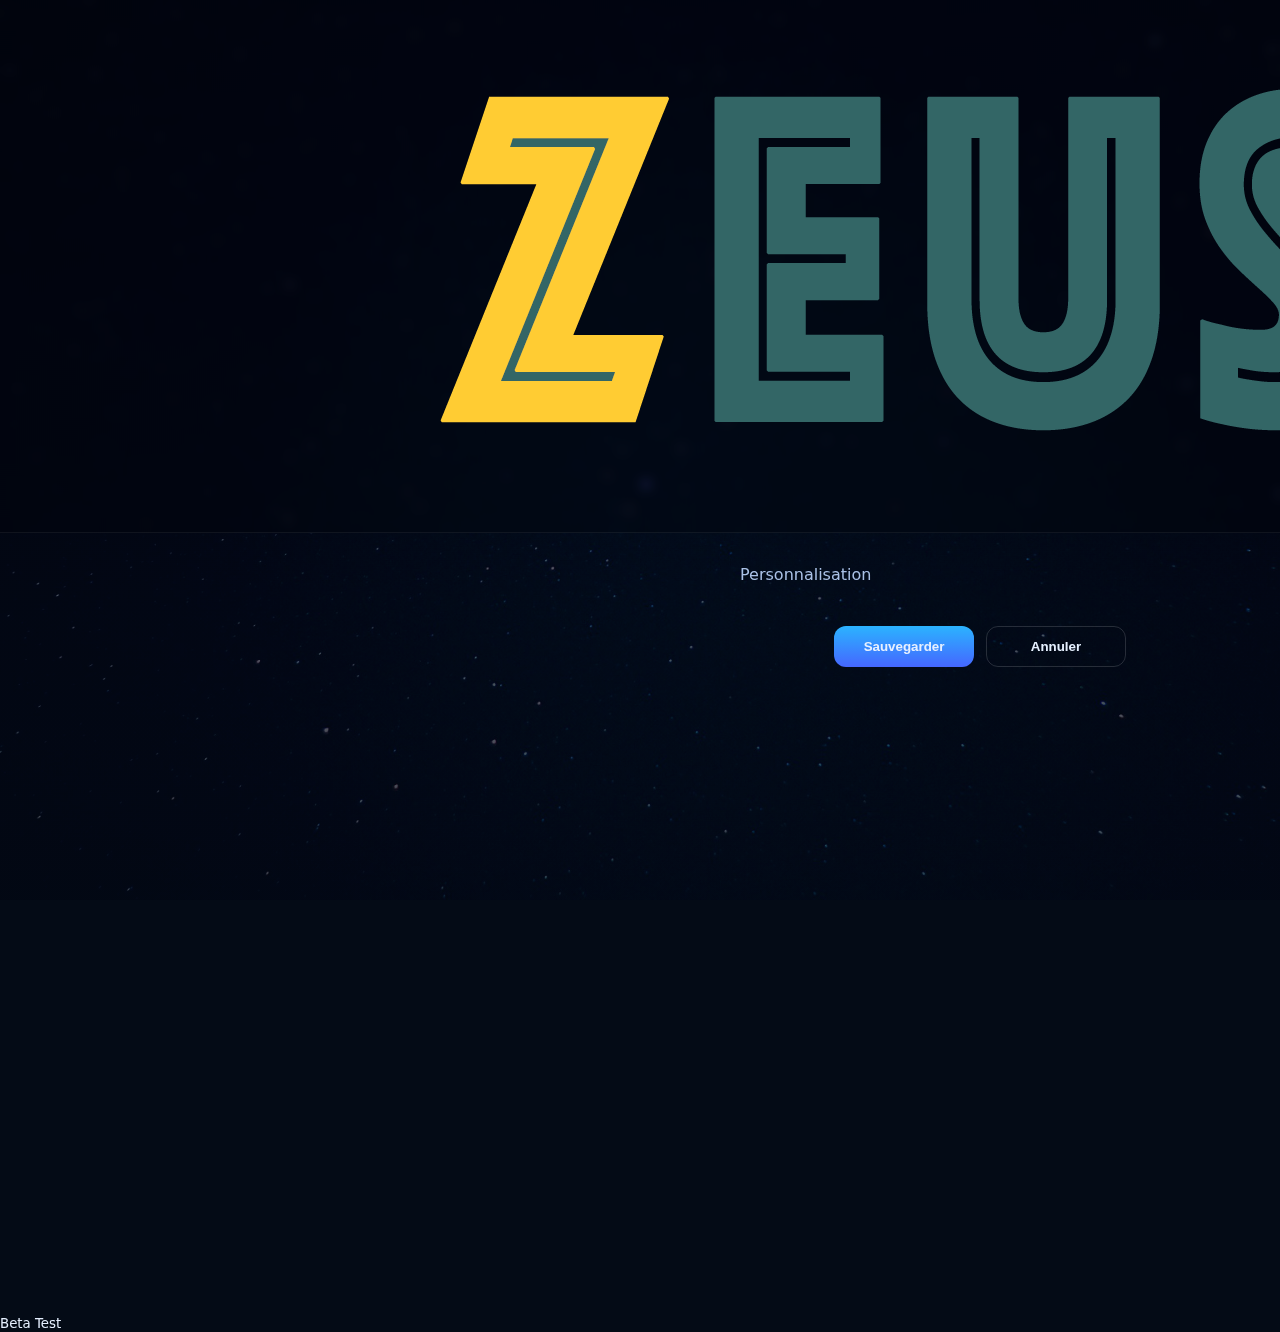
<file: static/cabine/index.html>
<!DOCTYPE html>
<html lang="fr">
<head>
  <meta charset="UTF-8" />
  <meta name="viewport" content="width=device-width, initial-scale=1.0" />
  <title>Cabine • MétéoGod</title>
  <link rel="stylesheet" href="styles.css" />
  <link rel="stylesheet" href="cabine-controls-compact.css">
</head>
<body class="cabine-page">
  <header class="topbar">
    <div class="brand">
      <a class="topbar-logo-link" href="/ppp" aria-label="Aller aux prévisions (PPP)">
        <img src="/static/img/weather_bets_S.png" alt="MétéoGod" class="brand-logo">
      </a>
    </div>
    <nav class="spacer"></nav>
    <a class="navlink active" href="#">Cabine</a>
  </header>

  <main class="cabine">
    <section class="canvas-col">
      <div id="avatar-stage" class="stage" aria-label="Aperçu de l'avatar">
        <!-- Layers injected by JS -->
      </div>
    </section>
    <section class="controls-col">
      <h1></h1>
      <p class="muted">Personnalisation</p>
      <div id="controls"></div>

      <div class="actions">
        <button id="saveBtn" class="btn primary">Sauvegarder</button>
        <button id="cancelBtn" class="btn ghost">Annuler</button>
      </div>
    </section>
  </main>

  <footer class="footnote">
    <small>Beta Test</small>
  </footer>

  <script src="app.js"></script>
  <script defer src="cabine-audio.js"></script>
</body>
</html>
</file>
<file: static/cabine/styles.css>
*{box-sizing:border-box}
:root{
  --bg:#061a2c;
  --bg-grad:linear-gradient(180deg,#051627 0%,#0a2341 100%);
  --card:#0e2e57;
  --ink:#e6f0ff;
  --ink-dim:#aac1e6;
  --accent:#2bb3ff;
  --accent-2:#4567ff;
  --radius:18px;
}
html,body{margin:0;height:100%;color:var(--ink);font-family:system-ui,-apple-system,Segoe UI,Roboto,Ubuntu,Cantarell,'Helvetica Neue',Arial}
body{background:var(--bg-grad)}

.topbar{
  display:flex;align-items:center;padding:12px 16px;border-bottom:1px solid rgba(255,255,255,.06);
  background:rgba(0,0,0,.2);backdrop-filter:blur(6px);position:sticky;top:0;z-index:1000
}
.brand{font-weight:800;letter-spacing:.5px}
.brand span{color:var(--accent)}
.spacer{flex:1}
.navlink{color:var(--ink);text-decoration:none;padding:8px 12px;border-radius:10px}
.navlink.active{background:rgba(255,255,255,.08)}

.cabine{display:grid;grid-template-columns:minmax(380px,1fr) minmax(340px,480px);gap:28px;max-width:1200px;margin:28px auto;padding:0 20px}
.canvas-col{display:flex;flex-direction:column;gap:16px}
.stage{
  width:100%;aspect-ratio:3/4;border-radius:var(--radius);
  background:radial-gradient(120% 120% at 50% 10%, #0b315e 0%, #081f38 40%, #07192e 100%);
  border:1px solid rgba(255,255,255,.08);
  position:relative;overflow:hidden;display:grid;place-items:center;
}
.layer{position:absolute;inset:0;display:flex;align-items:center;justify-content:center;pointer-events:none}
.layer img{max-width:100%;max-height:100%;object-fit:contain;image-rendering:auto}

.actions{display:flex;gap:12px;margin-top:8px}
.btn{padding:12px 16px;border:1px solid rgba(255,255,255,.15);border-radius:12px;background:#122a48;color:var(--ink);cursor:pointer;font-weight:600}
.btn.primary{background:linear-gradient(180deg,var(--accent) 0%,var(--accent-2) 100%);border:none}
.btn.ghost{background:transparent}

/* ----- panneau de droite par défaut (mais on le rend “invisible” plus bas) */
.controls-col{background:rgba(255,255,255,.04);border:1px solid rgba(255,255,255,.08);border-radius:var(--radius);padding:16px}
.controls-col h1{margin:0 0 8px 0}
.muted{color:var(--ink-dim);margin-top:0}
.control{margin:10px 0 14px 0}
.control label{display:block;margin:0 0 6px 2px;font-size:14px;color:var(--ink-dim)}
select{
  width:100%;padding:10px 12px;border-radius:10px;background:#0b2443;color:var(--ink);
  border:1px solid rgba(255,255,255,.15);outline:none
}

/* === Fond plein écran image pour LA page Cabine uniquement ================= */
body.cabine-page{
  position:relative;
  background:#040b16; /* fallback sombre */
  min-height:100vh;
}
body.cabine-page::before{
  content:"";position:fixed;inset:0;z-index:0;
  background-image:url('assets/img/ciel1.jpg'); /* chemin depuis /cabine/ */
  background-size:cover;background-position:center;background-attachment:fixed;
  filter:saturate(110%) contrast(105%)
}
body.cabine-page::after{
  content:"";position:fixed;inset:0;z-index:0;
  background:linear-gradient(180deg,rgba(3,10,22,.55),rgba(3,10,22,.75))
}
/* le contenu est au-dessus du fond */
header,main,footer{position:relative;z-index:1}

/* --- Rendre les “fenêtres” invisibles : on ne garde que le contenu ---- */
.controls-col{
  background:transparent !important;border:0 !important;box-shadow:none !important;padding:0 !important;
  position:static !important;top:auto !important;max-height:none !important;overflow:visible !important;
}
.controls-col::before,.controls-col::after{display:none !important}
.controls-col > *{padding-left:0;padding-right:0;margin-left:0;margin-right:0}
.controls-col h1{margin:0 0 8px 0}.controls-col .muted{margin:0 0 12px 0}

.stage{
  background:transparent !important;border:0 !important;box-shadow:none !important;
  /* overflow:visible !important;  // décommente si tu veux autoriser le dépassement */
}
.canvas-col{background:transparent !important;border:0 !important;box-shadow:none !important}

/* ====== Menus custom ULTRA-COMPACTS en OVERLAY (ne prennent pas de place) ====== */
.combo{position:relative}
.combo-btn{
  width:100%;padding:10px 12px;border-radius:10px;background:#0b2443;color:var(--ink);
  border:1px solid rgba(255,255,255,.15);font-weight:700;text-align:left;cursor:pointer
}
.combo.open .combo-btn{border-color:rgba(120,180,255,.5);box-shadow:0 0 0 3px rgba(120,180,255,.12)}

/* Panneau overlay : absolu, compact, avec scroll interne (pas de scroll de la colonne) */
.combo-panel{
  position:absolute;z-index:100;left:0;right:0;top:calc(100% + 6px);
  background:rgba(9,18,35,.98);border:1px solid rgba(255,255,255,.08);border-radius:10px;
  box-shadow:0 10px 28px rgba(0,0,0,.35);list-style:none;margin:0;padding:6px;
  max-height:220px;overflow:auto;backdrop-filter:blur(6px)
}
.combo-panel[data-dir="up"]{top:auto;bottom:calc(100% + 6px)}
.combo-item{
  padding:8px 10px;border-radius:8px;color:#cfe3ff;cursor:pointer;font-weight:700;
  white-space:nowrap;overflow:hidden;text-overflow:ellipsis
}
.combo-item:hover{background:rgba(120,180,255,.12);color:#79e7ff}
.controls-col .actions{
  display: flex;
  justify-content: center;  /* centre horizontalement */
  gap: 12px;
  margin-top: 32px;         /* ↑ ajuste pour les descendre davantage */
  width: 100%;
}
.controls-col .actions .btn{ min-width: 140px; }
/* Bouton Réinitialiser (discret) dans la colonne de droite */
.controls-col .controls-extra{
  display: flex;
  justify-content: flex-end; /* aligne à droite */
  margin-top: 10px;
}

.controls-col .reset-all{
  display: inline-flex; align-items: center; justify-content: center;
  width: 36px; height: 36px;
  border-radius: 50%;
  border: 1px solid rgba(255,255,255,.15);
  background: transparent;
  color: #cfe3ff;
  font-size: 18px;
  cursor: pointer;
  opacity: .8;
}
.controls-col .reset-all:hover{
  opacity: 1;
  background: rgba(255,255,255,.06);
}
.controls-col .reset-all:active{
  transform: translateY(1px);
}
</file>
<file: static/cabine/cabine-controls-compact.css>
/* cabine-controls-compact.css — maximise l'affichage de la colonne de droite */

/* Hauteur de la topbar (à ajuster si besoin) */
:root{
  --topbar-h: 56px;
}

/* Assure que la grille pose bien les sections et ne s'étire pas inutilement */
.cabine{
  align-items: start;
}

/* Colonne de droite : sticky + scroll interne + padding compact */
.controls-col{
  position: sticky;
  top: calc(var(--topbar-h) + 12px);
  max-height: calc(100vh - var(--topbar-h) - 24px);
  overflow: auto;
  padding-right: 8px; /* pour laisser la place au scrollbar */
}

/* Réduire les espacements verticaux */
.controls-col h1{ margin: 0 0 4px 0; }
.controls-col .muted{ margin: 0 0 10px 0; }
.controls-col .control{ margin: 6px 0 10px 0; }

/* Champs compacts */
.controls-col label{ margin: 0 0 4px 2px; font-size: 13px; }
.controls-col select{
  padding: 8px 10px;
  font-size: 14px;
  min-height: 36px;
}

/* Mettre les contrôles en deux colonnes sur les écrans larges */
#controls{
  display: grid;
  grid-template-columns: 1fr;
  gap: 10px 16px;
}
@media (min-width: 980px){
  #controls{ grid-template-columns: 1fr 1fr; }
}
@media (min-width: 1280px){
  #controls{ grid-template-columns: 1fr 1fr; gap: 12px 18px; }
}

/* S'assurer que la colonne avatar ne pousse pas la page à scroller trop loin */
.canvas-col .stage{
  max-height: calc(100vh - var(--topbar-h) - 120px); /* garde la preview dans l'écran autant que possible */
}
</file>
